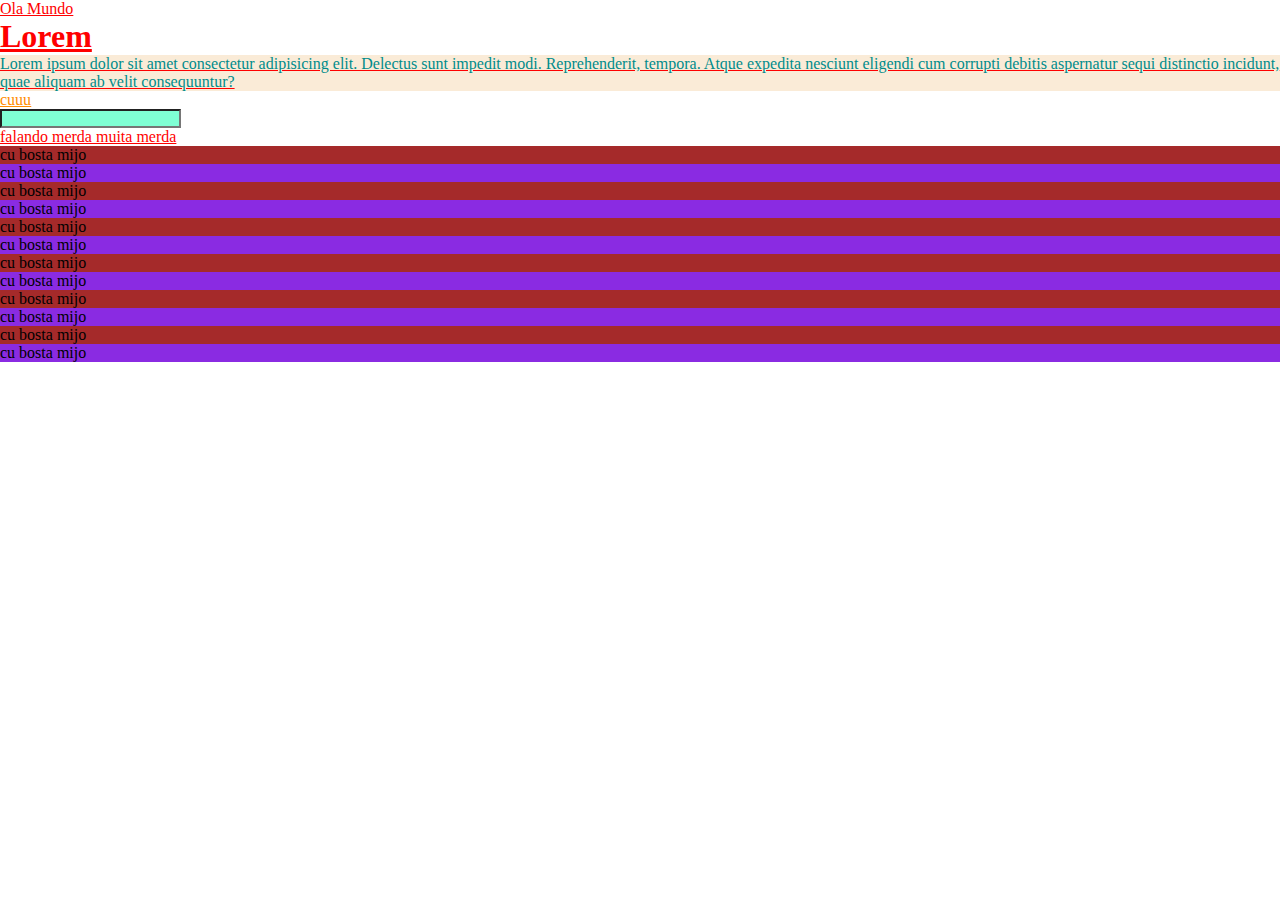
<file: html_css/aulas/css-aulas/01/index.html>
<!DOCTYPE html>
<html lang="pt-BR">
<head>
    <meta charset="UTF-8">
    <meta name="viewport" content="width=device-width, initial-scale=1.0">
    <title>CSS</title>
    <link rel="stylesheet" href="style.css">
</head>
<body>
    <div class="caixa">
        Ola Mundo
        <section>
            <h1>Lorem</h1>
            <p>Lorem ipsum dolor sit amet consectetur adipisicing elit. Delectus sunt impedit modi. Reprehenderit, tempora. Atque expedita nesciunt eligendi cum corrupti debitis aspernatur sequi distinctio incidunt, quae aliquam ab velit consequuntur?</p>
        </section>
        <a href="nuncasla">cuuu</a><br>
        <input type="text" name="" id="">

        <p class="merda">falando merda muita merda</p>
    </div>

    <ul>
        <li>cu bosta mijo</li>
        <li>cu bosta mijo</li>
        <li>cu bosta mijo</li>
        <li>cu bosta mijo</li>
        <li>cu bosta mijo</li>
        <li>cu bosta mijo</li>
        <li>cu bosta mijo</li>
        <li>cu bosta mijo</li>
        <li>cu bosta mijo</li>
        <li>cu bosta mijo</li>
        <li>cu bosta mijo</li>
        <li>cu bosta mijo</li>
    </ul>
</body>
</html>
</file>
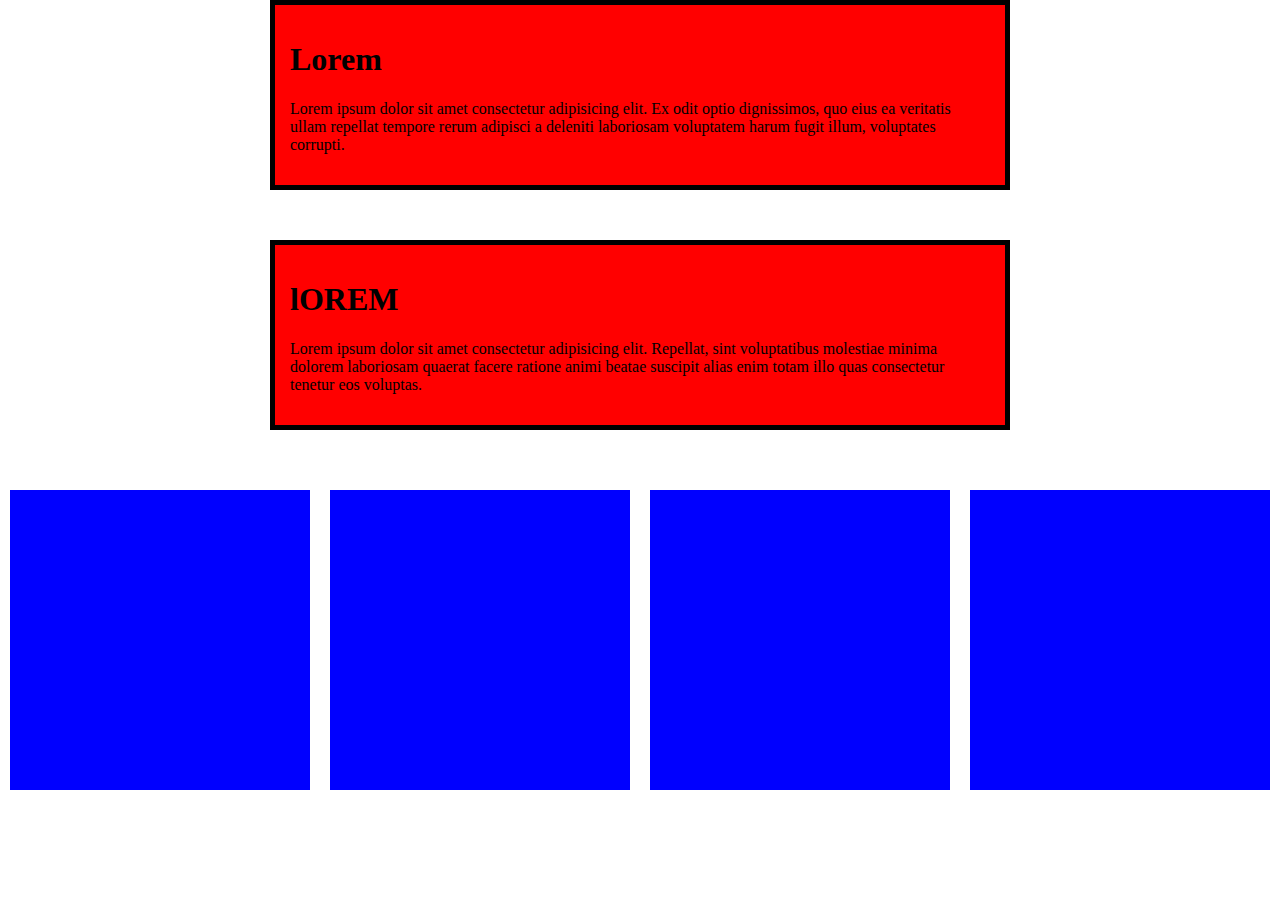
<file: html_css/aulas/css-aulas/02/index.html>
<!DOCTYPE html>
<html lang="pt-BR">
<head>
    <meta charset="UTF-8">
    <meta name="viewport" content="width=device-width, initial-scale=1.0">
    <title>Box-Model</title>
    <link rel="stylesheet" href="style.css">
</head>
<body>
    <div class="texto">
        <h1>Lorem</h1>
        <p>Lorem ipsum dolor sit amet consectetur adipisicing elit. Ex odit optio dignissimos, quo eius ea veritatis ullam repellat tempore rerum adipisci a deleniti laboriosam voluptatem harum fugit illum, voluptates corrupti.</p>
    </div>

    <div class="texto">
        <h1>lOREM</h1>
        <p>Lorem ipsum dolor sit amet consectetur adipisicing elit. Repellat, sint voluptatibus molestiae minima dolorem laboriosam quaerat facere ratione animi beatae suscipit alias enim totam illo quas consectetur tenetur eos voluptas.</p>
    </div>

    <div class="dyspley">
        <div class="col"></div>
        <div class="col"></div>
        <div class="col"></div>
        <div class="col"></div>
    </div>
</body>
</html>
</file>
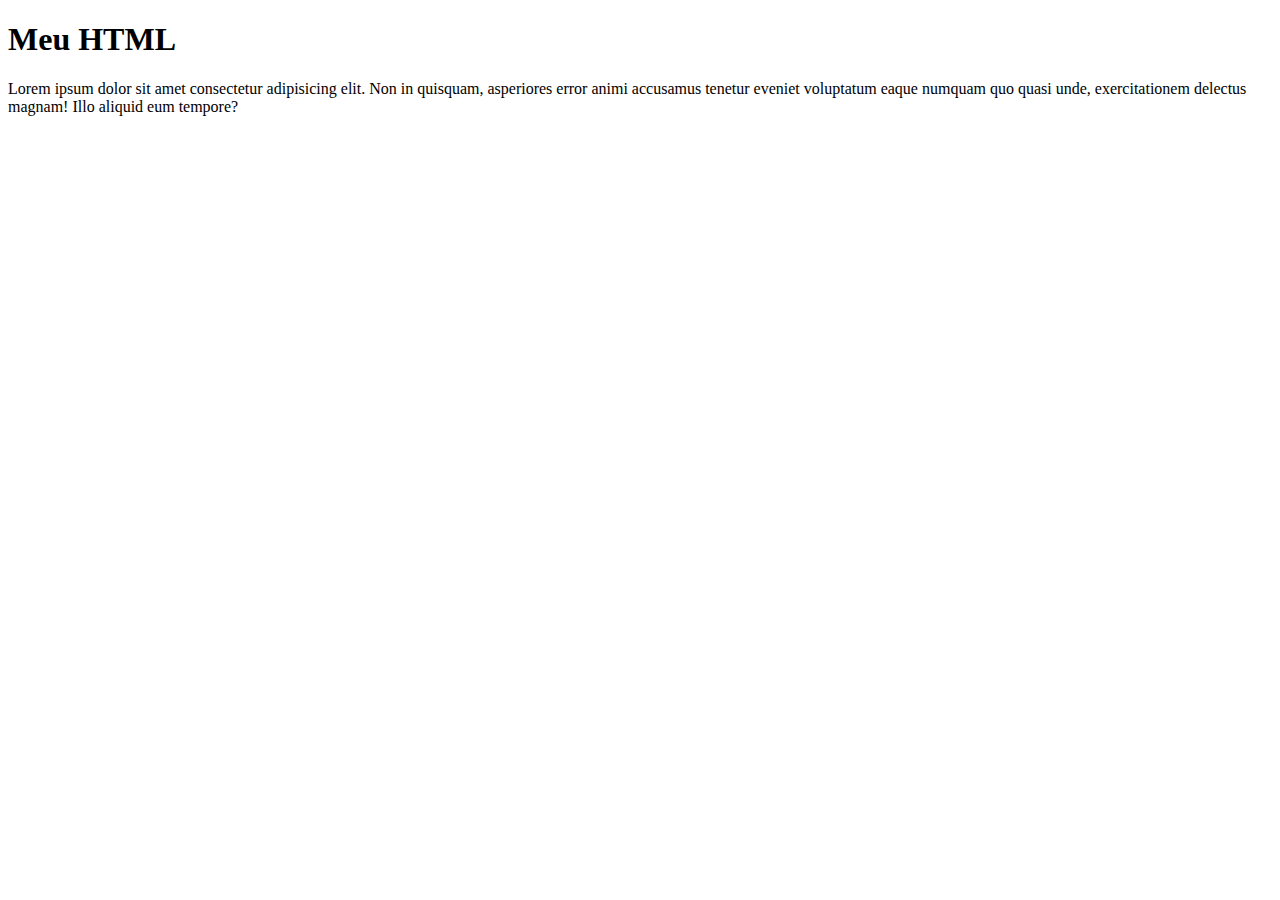
<file: html_css/aulas/aula02.html>
<!DOCTYPE html>
<html lang="pt-BR">
<head>
    <meta charset="UTF-8">
    <meta name="viewport" content="width=device-width, initial-scale=1.0">
    <title>Meu HTMl</title>
</head>
<body>
    <h1>Meu HTML</h1>
    <p>Lorem ipsum dolor sit amet consectetur adipisicing elit. Non in quisquam, asperiores error animi accusamus tenetur eveniet voluptatum eaque numquam quo quasi unde, exercitationem delectus magnam! Illo aliquid eum tempore?</p>
</body>
</html>
</file>
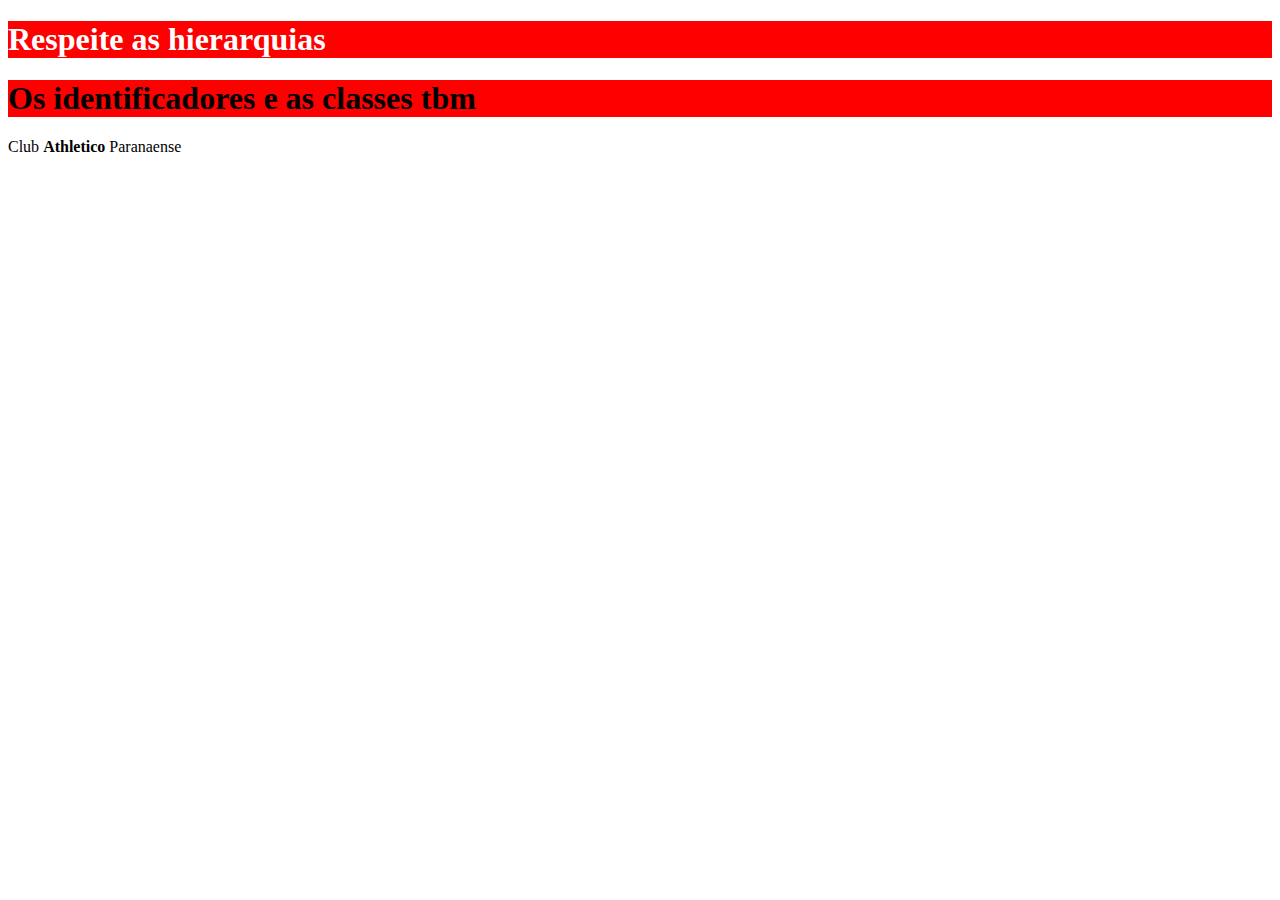
<file: html_css/aulas/aula03.html>
<!DOCTYPE html>
<html lang="pt-BR">
<head>
    <meta charset="UTF-8">
    <meta name="viewport" content="width=device-width, initial-scale=1.0">
    <title>Meu HTML</title>
    <style>
        h1 {
            background-color: red;
        }
        h1#title-one {
            color: white;
        }
        h1.titulos {
            font-size: 18;
        }
    </style>
</head>
<body>
    <h1 id="title-one" class="titulos">Respeite as hierarquias</h1>
    <h1 id="title-two" class="titulos">Os identificadores e as classes tbm</h1>
    <p>Club <strong>Athletico</strong> Paranaense</p>
</body>
</html
</file>
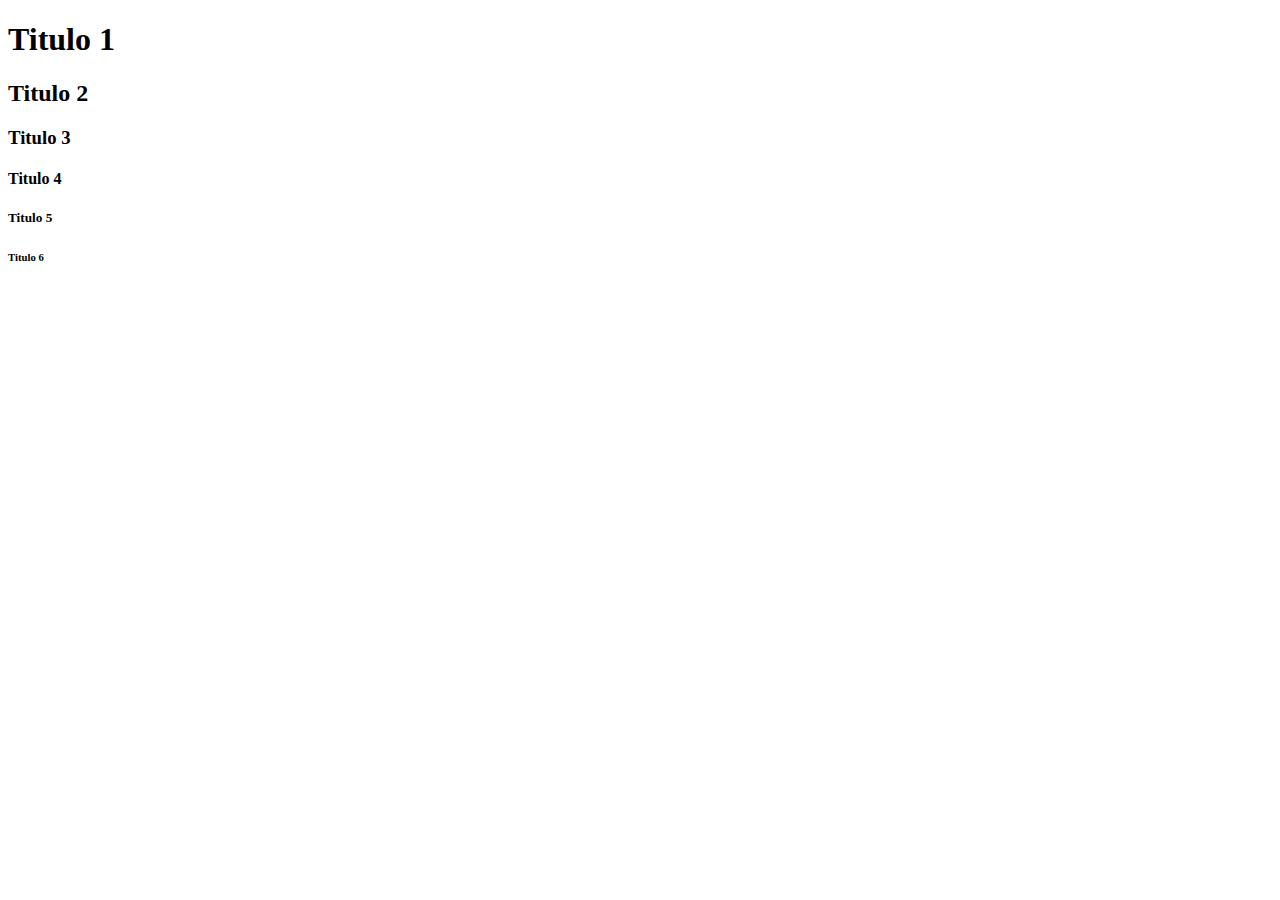
<file: html_css/aulas/aula04.html>
<!DOCTYPE html>
<html lang="pt-BR">
<head>
    <meta charset="UTF-8">
    <meta name="viewport" content="width=device-width, initial-scale=1.0">
    <title>Hierarquia de Titulos</title>
</head>
<body>
    <h1>Titulo 1</h1>
    <h2>Titulo 2</h2>
    <h3>Titulo 3</h3>
    <h4>Titulo 4</h4>
    <h5>Titulo 5</h5>
    <h6>Titulo 6</h6>
</body>
</html>
</file>
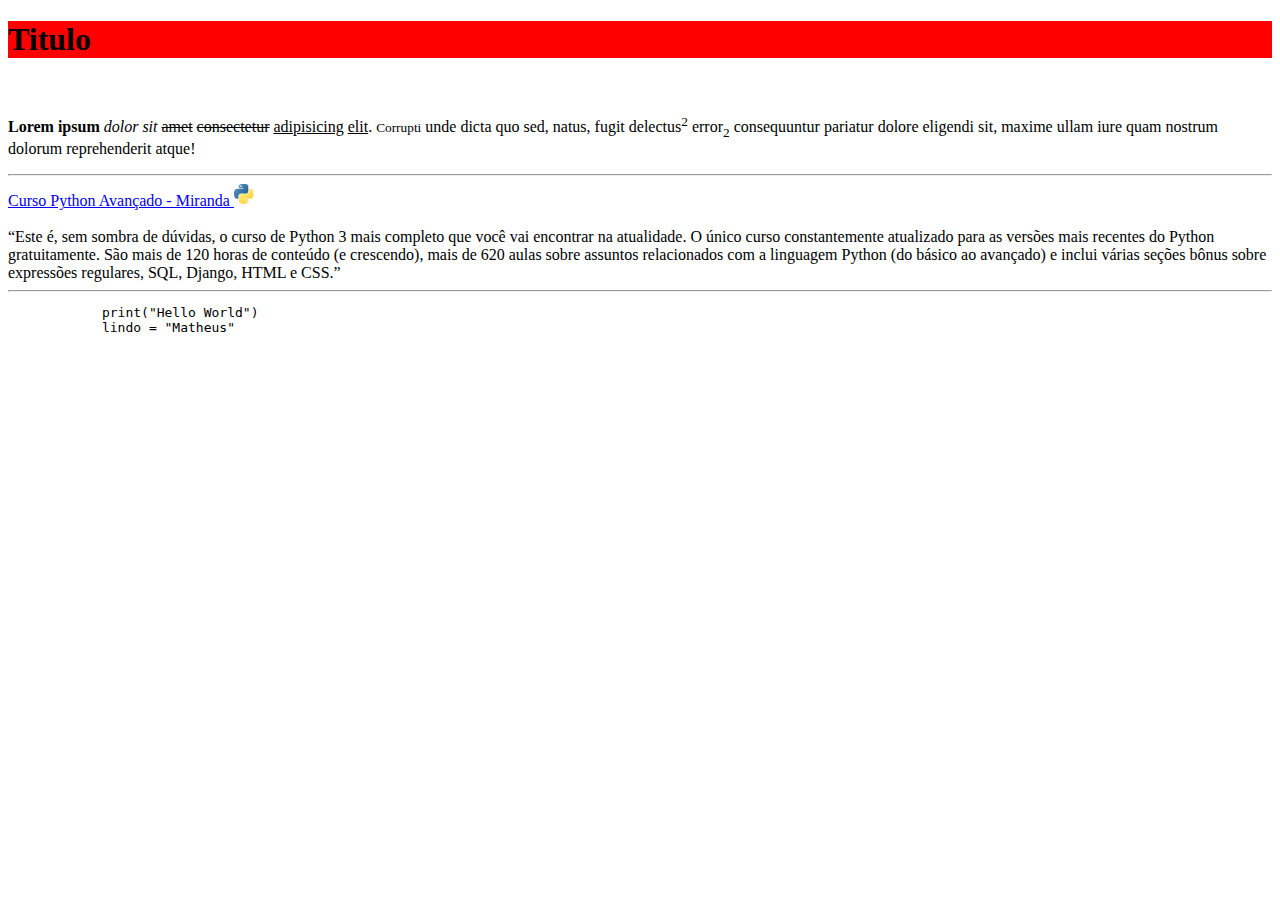
<file: html_css/aulas/aula05.html>
<!DOCTYPE html>
<html lang="pt-BR">
<head>
    <meta charset="UTF-8">
    <meta name="viewport" content="width=device-width, initial-scale=1.0">
    <title>Meu HTML</title>
</head>
<body>
    <h1 style="background-color: red">Titulo</h1>
    <br>
    <p><strong>Lorem</strong> <b>ipsum</b> <em>dolor</em> <i>sit</i> <del>amet</del> <s>consectetur</s> <ins>adipisicing</ins> <u>elit</u>. <small>Corrupti</small> unde dicta quo sed, natus, fugit delectus<sup>2</sup> error<sub>2</sub> consequuntur pariatur dolore eligendi sit, maxime ullam iure quam nostrum dolorum reprehenderit atque!</p>
    <hr>
    <a href="https://www.udemy.com/course/python-3-do-zero-ao-avancado/" target="_blank">Curso Python Avançado - Miranda
    </a>
    <img src="./images/python_logo.jpg" alt="python logo" width="20px">
    <br><br>
    <q cite="https://www.udemy.com/course/python-3-do-zero-ao-avancado/">Este é, sem sombra de dúvidas, o curso de Python 3 mais completo que você vai encontrar na atualidade.

        O único curso constantemente atualizado para as versões mais recentes do Python gratuitamente.
        
        São mais de 120 horas de conteúdo (e crescendo), mais de 620 aulas sobre assuntos relacionados com a linguagem Python (do básico ao avançado) e inclui várias seções bônus sobre expressões regulares, SQL, Django, HTML e CSS.</q>
    <br><hr>
    <code>
        <pre>
            print("Hello World")
            lindo = "Matheus"
        </pre>
    </code>
</body>
</html>
</file>
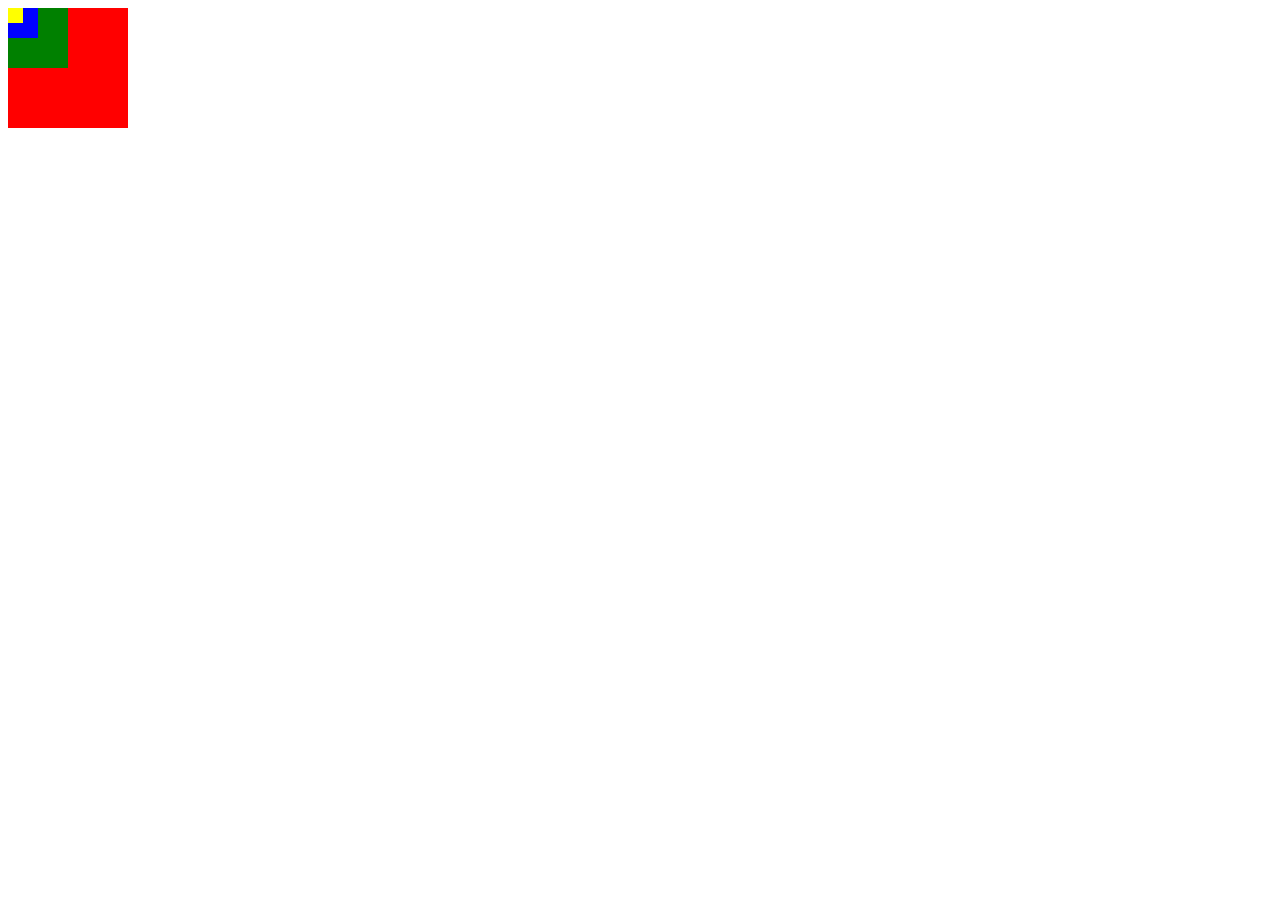
<file: html_css/aulas/aula06.html>
<!DOCTYPE html>
<html lang="pr-BR">
<head>
    <meta charset="UTF-8">
    <meta name="viewport" content="width=device-width, initial-scale=1.0">
    <title>Document</title>
</head>
<body>
    <div style="width: 120px; height: 120px; background-color: red;">
        <div style="width: 60px; height: 60px; background-color: green;">
            <div style="width: 30px; height: 30px; background-color: blue;">
                <div style="width: 15px; height: 15px; background-color: yellow;"></div>
            </div>
        </div>
    </div>
</body>
</html>
</file>
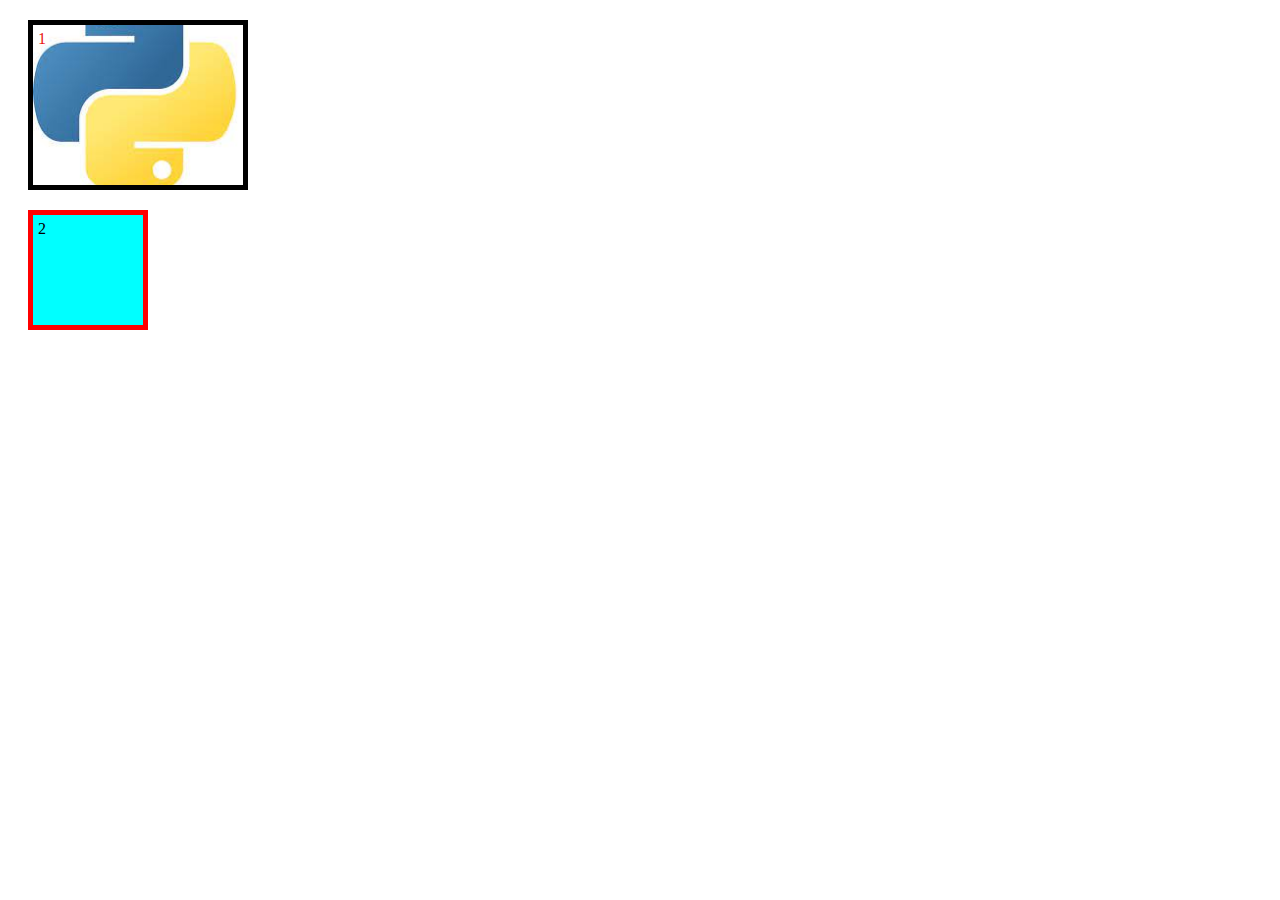
<file: html_css/aulas/aula07.html>
<!DOCTYPE html>
<html lang="pt-BR">
<head>
    <meta charset="UTF-8">
    <meta name="viewport" content="width=device-width, initial-scale=1.0">
    <title>Document</title>
    <style>
        .section-one{
            width: 200px;
            height: 150px;
            background-color: deeppink;
            background-image: url(images/python_logo.jpg);
            background-size: cover;
            background-position: center center;
            border: 5px solid black;
            padding: 5px;
            color: rgb(233, 20, 20);
            margin: 20px;
        }
        .section-two{
            background-color: cyan;
            width: 100px;
            height: 100px;
            border: 5px solid red;
            padding: 5px;
            margin: 20px;
        }
    </style>
</head>
<body>
    <section class="section-one">1</section>
    <section class="section-two">2</section>
</body>
</html>
</file>
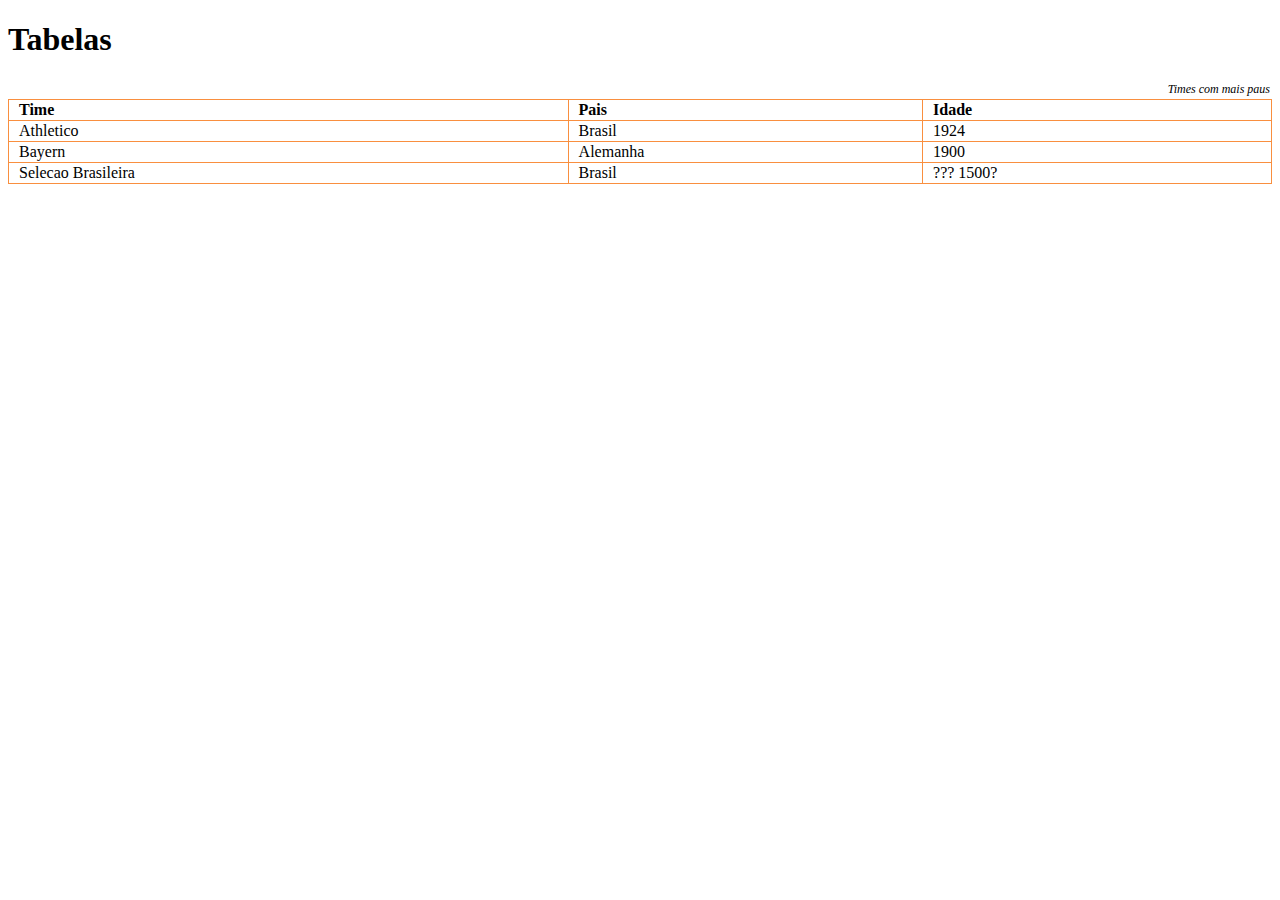
<file: html_css/aulas/aula09.html>
<!DOCTYPE html>
<html lang="pt-BR">
<head>
    <meta charset="UTF-8">
    <meta name="viewport" content="width=device-width, initial-scale=1.0">
    <title>Tabela</title>
    <style>
        table {
            border-collapse: collapse;
            width: 100%;
        }
        table td, table th{
            border: 1px solid #f98f3f;
            padding-right: 10px;
            padding-left: 10px;
            text-align: left;
        }
        table caption {
            caption-side: top;
            text-align: right;
            font-style: italic;
            font-size: 12px;
            margin: 2px;
        }
    </style>
</head>
<body>
    <h1>Tabelas</h1>
    <table>
        <caption>Times com mais paus</caption>
        <thead>
            <tr>
                <th>Time</th>
                <th>Pais</th>
                <th>Idade</th>
            </tr>
        </thead>
        <tbody>
            <tr>
                <td>Athletico</td>
                <td>Brasil</td>
                <td>1924</td>
            </tr>
            <tr>
                <td>Bayern</td>
                <td>Alemanha</td>
                <td>1900</td>
            </tr>
        </tbody>
        <tfoot>
            <tr>
                <td>Selecao Brasileira</td>
                <td>Brasil</td>
                <td>??? 1500?</td>
            </tr>
        </tfoot>
    </table>
</body>
</html>
</file>
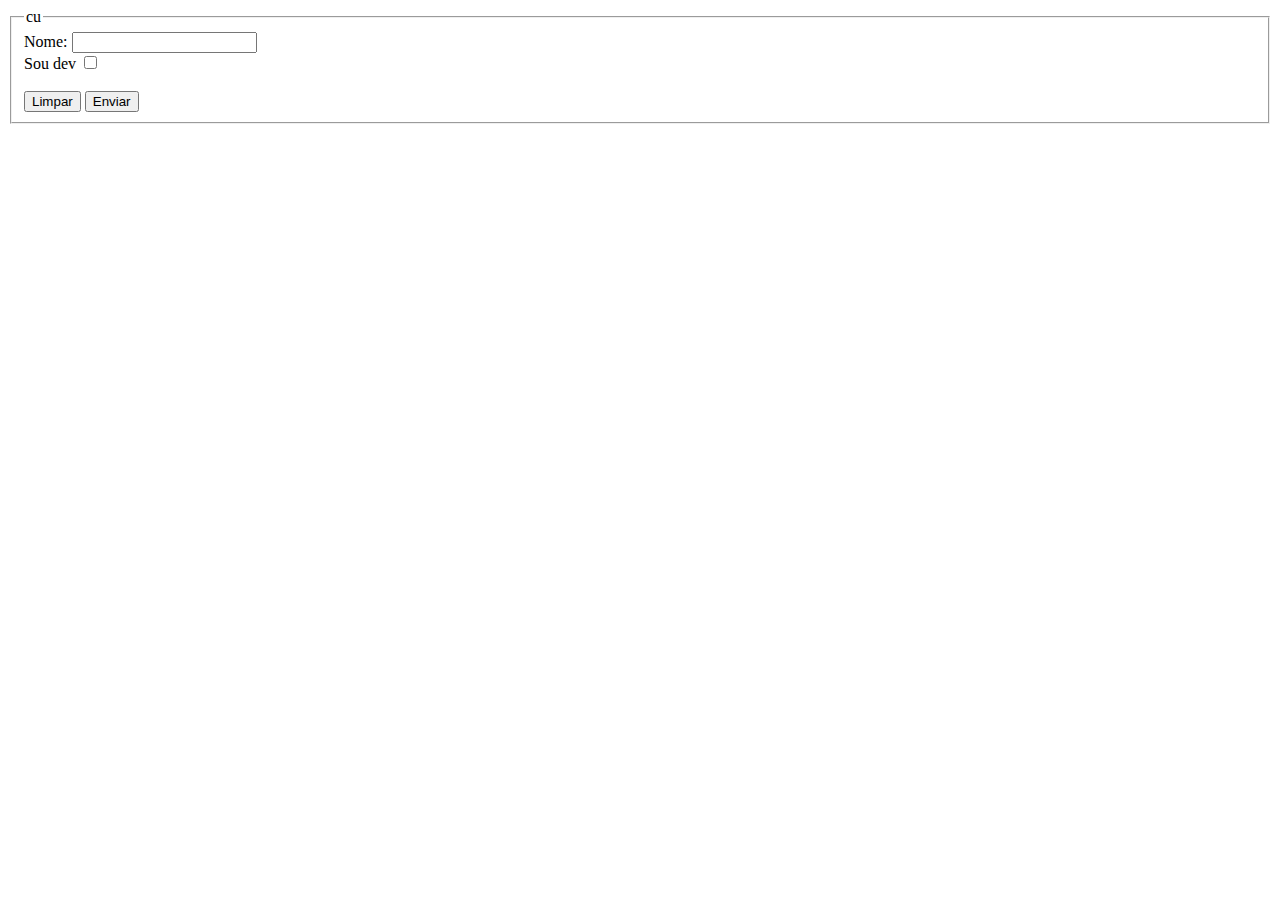
<file: html_css/aulas/aula10.html>
<!DOCTYPE html>
<html lang="pt-BR">
<head>
    <meta charset="UTF-8">
    <meta name="viewport" content="width=device-width, initial-scale=1.0">
    <title>Document</title>
</head>
<body>
    <form action="#" method="get">
        <fieldset>
            <legend>cu</legend>
            
            <label for="name">Nome:</label>
            <input type="text" id="name"><br>

            <label for="dev">Sou dev</label>
            <input type="checkbox" id="dev">

            <br><br>
            <button type="reset">Limpar</button>
            <button type="submit">Enviar</button>
        </fieldset>
    </form>
</body>
</html>
</file>
<file: html_css/aulas/css-aulas/01/style.css>
* {
    margin: 0;
    padding: 0;
}

body div section p {
    color: darkcyan;
}

.caixa {
    transition: all 150ms ease-in-out;
}

.caixa:hover { /* sub-classe hover aplica o estilo quando passamos o cursor do mouse em cima do elemento*/
    color: red;
    text-decoration: underline;
}

a:link { /* sub-classe para links que nunca foram visitados */
    color: darkorange;
}

a:visited { /* sub-classe para links que foram visitados */
    color: darkred;
}

a:active { /* sub-classe para links que estao sendo visitados */
    color: darkgreen;
}

input:focus { /* sub-classe para elementos em foco */
    box-shadow: 0 0 5px black;
    outline: none;
}

input:disabled { /* sub-calsse para quando um input estiver desativado */
    background-color: rosybrown;
    cursor: not-allowed;
}

input:enabled { /* sub-classe para quando um input estiver ativado */
    background-color: aquamarine;
}

input:checked { /* sub-classe para quando um input estiver marcado */
    background-color: black;
}

p:not(.merda) { /* sub-clase para elementos que nao estiverem com determinado estado */
    background-color: antiquewhite;
}

ul li:nth-child(even) {
    background-color: blueviolet;
}

ul li:nth-child(odd) {
    background-color: brown;
}
</file>
<file: html_css/aulas/css-aulas/02/style.css>
body {
    margin: 0;
    padding: 0;
}

.texto {
    display: block;
    background-color: red;
    width: 100%;
    height: 100%px;
    max-width: 700px;
    max-height: 350px;
    overflow-x: auto;
    margin: 0 auto 50px auto;
    padding: 15px;
    border: 5px solid black;
}

.dyspley .col {
    width: 300px;
    height: 300px;
    background-color: blue;
    margin: 10px;
    float: left;
}
</file>
